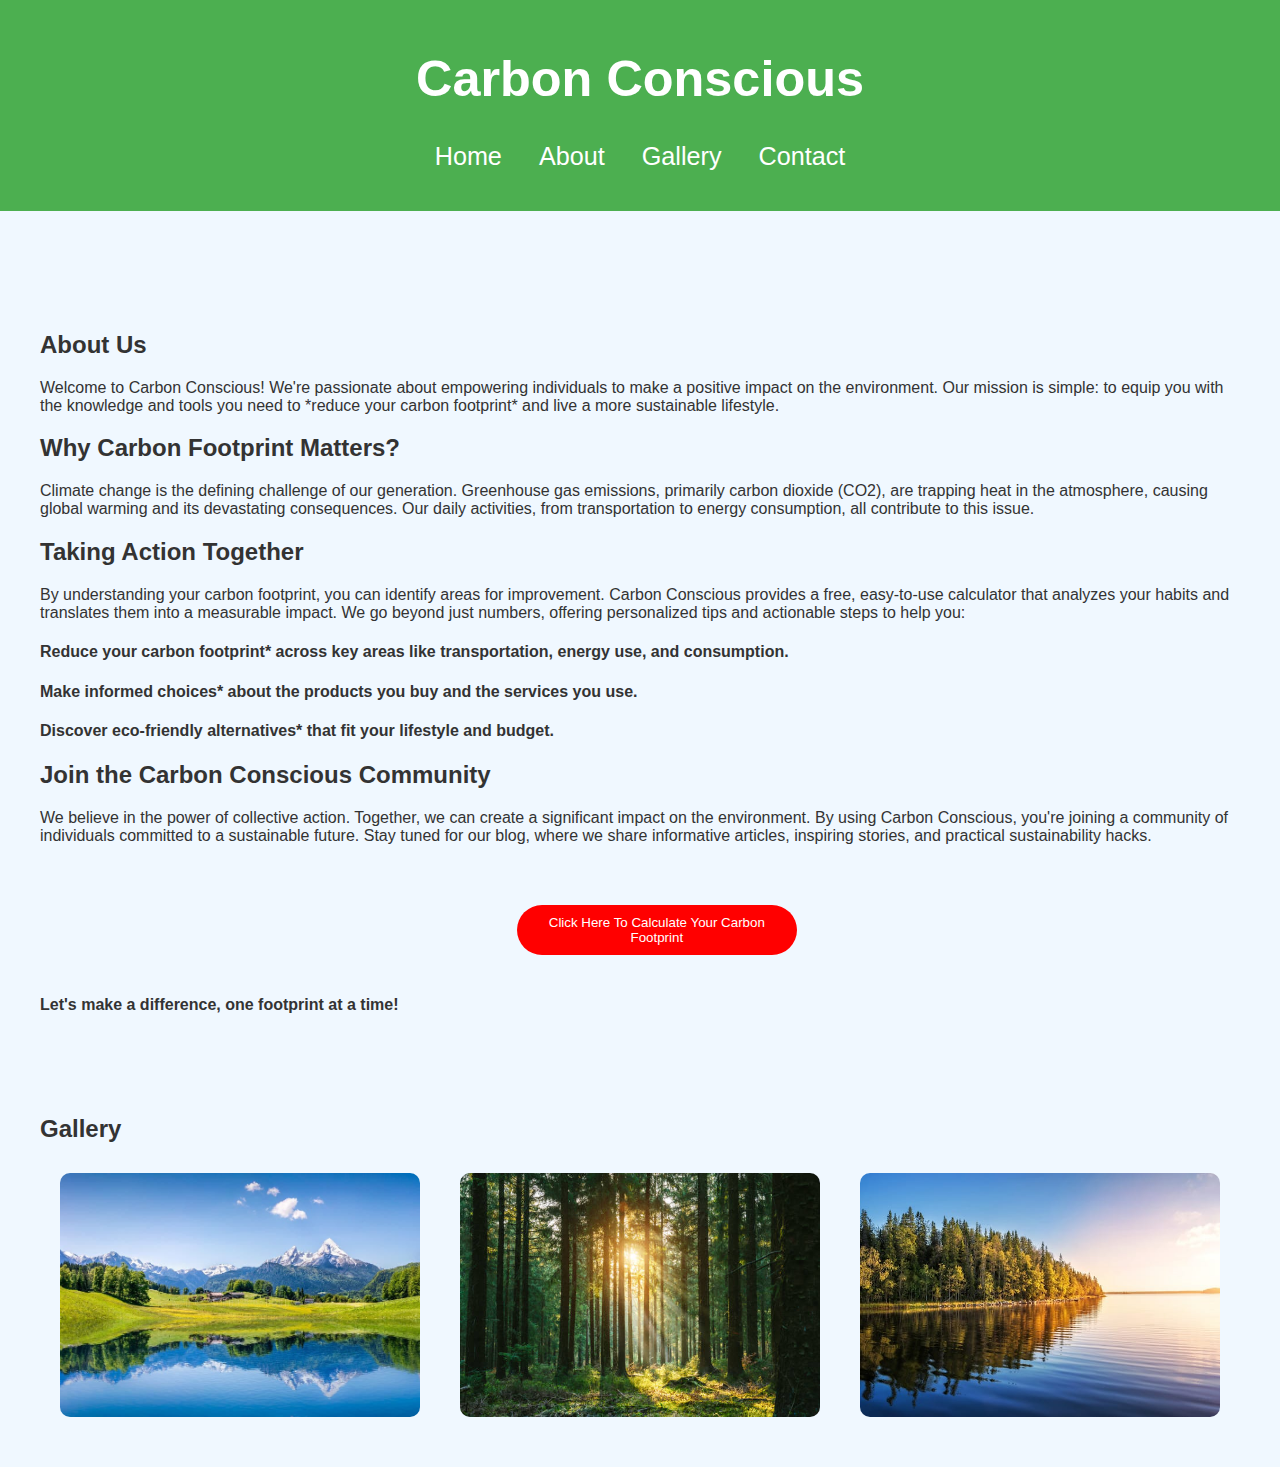
<file: index.html>
<!DOCTYPE html>
<html lang="en">
<head>
    <meta charset="UTF-8">
    <meta name="viewport" content="width=device-width, initial-scale=1.0">
    <title>tech for nature</title>
    <link rel="stylesheet" href="style.css">
    <link rel="stylesheet" href="NewStyle.css">
    
</head>
<body>
    <header>
        <h1 class="h1">Carbon Conscious</h1>
        <nav>
            <ul>
                <li class="list"><a href="#home">Home</a></li>
                <li class="list"><a href="#about">About</a></li>
                <li class="list"><a href="#gallery">Gallery</a></li>
                <li class="list"><a href="#contact">Contact</a></li>
            </ul>
        </nav>
    </header>

    <section id="home">
       
    </section>

    <section id="about">
        <h2>About Us</h2>
        <p>
             Welcome to Carbon Conscious! We're passionate about empowering individuals to make a positive impact on the environment. Our mission is simple: to equip you with the knowledge and tools you need to  *reduce your carbon footprint* and live a more sustainable lifestyle.
            
            <h2>Why Carbon Footprint Matters?</h2>
            
            Climate change is the defining challenge of our generation. Greenhouse gas emissions, primarily carbon dioxide (CO2), are trapping heat in the atmosphere, causing global warming and its devastating consequences. Our daily activities, from transportation to energy consumption, all contribute to this issue.
            
            <h2>Taking Action Together </h2>
            
            By understanding your carbon footprint, you can identify areas for improvement. Carbon Conscious provides a free, easy-to-use calculator that analyzes your habits and translates them into a measurable impact. We go beyond just numbers, offering personalized tips and actionable steps to help you:
            
            <h4>Reduce your carbon footprint* across key areas like transportation, energy use, and consumption. </h4>
            <h4>Make informed choices* about the products you buy and the services you use. </h4>
            <h4>Discover eco-friendly alternatives* that fit your lifestyle and budget. </h4>
            
            <h2>Join the Carbon Conscious Community</h2>
            
            We believe in the power of collective action. Together, we can create a significant impact on the environment. By using Carbon Conscious, you're joining a community of individuals committed to a sustainable future. Stay tuned for our blog, where we share informative articles, inspiring stories, and practical sustainability hacks.
            
                
    <section id="contact">
        <h2></h2>
        <form id="contact-form">
            <button type="submit">Click Here To Calculate Your Carbon Footprint</button>
        </form>
    </section>
            <h4>Let's make a difference, one footprint at a time!</p>
    </section>
    <section id="gallery">
        <h2>Gallery</h2>
        <div class="gallery-container">
            <img src="mountain.jpg" alt="Mountain">
            <img src="forest.jpg" alt="Forest">
            <img src="lake.jpg" alt="Lake">
        </div>
    </section>
    <script src="script.js"></script>
</body>
</html>
</file>
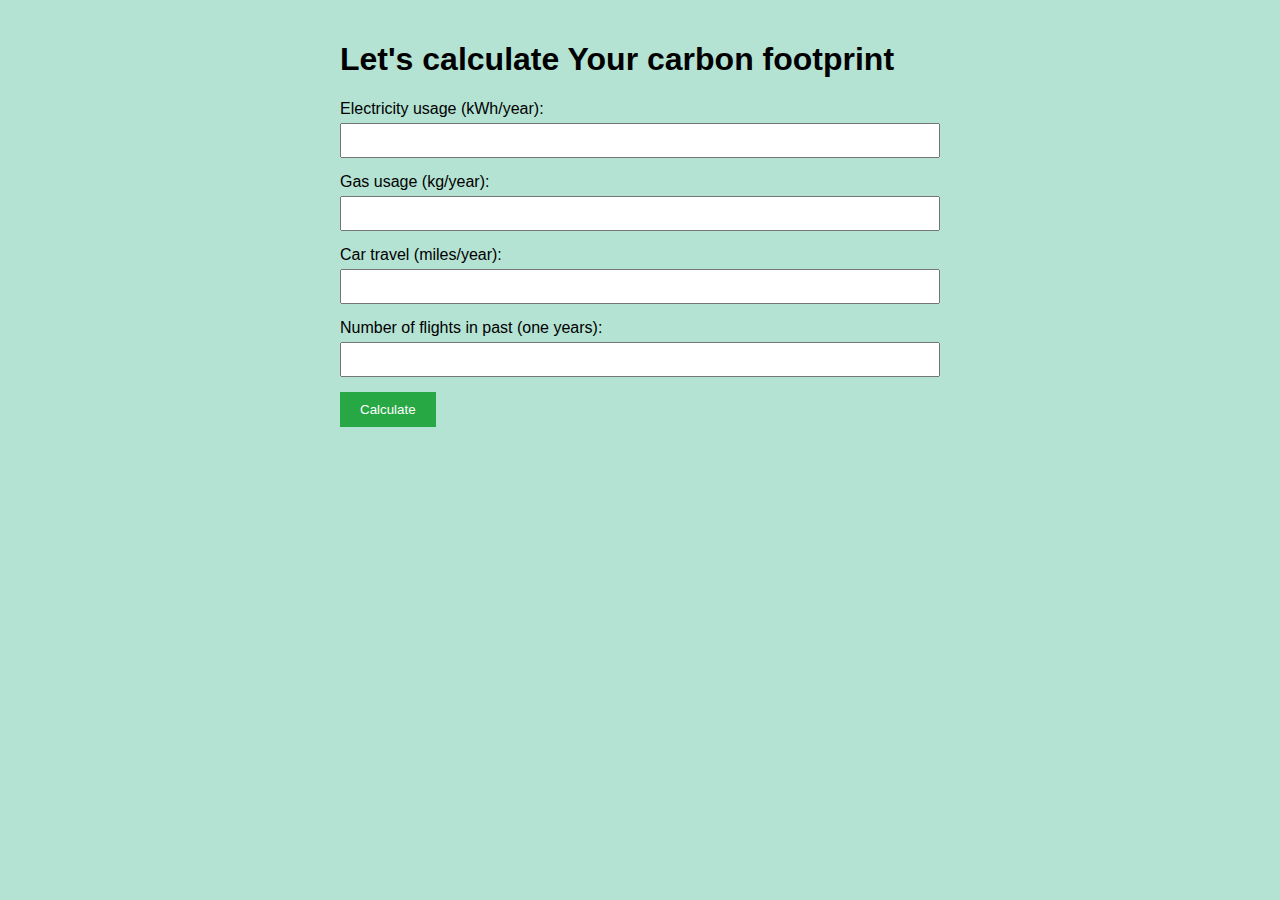
<file: carbon footprint.html>
<!DOCTYPE html>
    <html lang="en">
    <head>
        <meta charset="UTF-8">
        <meta name="viewport" content="width=device-width, initial-scale=1.0">
        <title>carbon footprint calculator</title>
        <style>
            body {
                background-color: rgb(180, 226, 211);
                font-family: Arial, sans-serif;
                margin: 0;
                padding: 20px;
            }
            .container {
                max-width: 600px;
                margin: 0 auto;
            }
            .form-group {
                margin-bottom: 15px;
            }
            .form-group label {
                display: block;
                margin-bottom: 5px;
            }
            .form-group input {
                width: 100%;
                padding: 8px;
                box-sizing: border-box;
            }
            button {
                padding: 10px 20px;
                background-color: #28a745;
                color: #fff;
                border: none;
                cursor: pointer;
            }
            button:disabled {
                background-color: #ccc;
            }
        </style>
    </head>
    <body>
        <div class="container">
            <h1>Let's calculate Your carbon footprint</h1>
            <form id="carbonForm" onsubmit="return calculateFootprint()">
                <div class="form-group">
                    <label for="electricity">Electricity usage (kWh/year):</label>
                    <input type="number" id="electricity" name="electricity" step="any" required>
                </div>
                <div class="form-group">
                    <label for="gas">Gas usage (kg/year):</label>
                    <input type="number" id="gas" name="gas" step="any" required>
                </div>
                <div class="form-group">
                    <label for="car">Car travel (miles/year):</label>
                    <input type="number" id="car" name="car" step="any" required>
                </div>
                <div class="form-group">
                    <label for="flight">Number of flights in past (one years):</label>
                    <input type="number" id="flight" name="flight" required>
                </div>
                <button type="submit">Calculate</button>
            </form>
        </div>
        <script>
            function calculateFootprint() {
                const electricity = document.getElementById('electricity').value;
                const gas = document.getElementById('gas').value;
                const car = document.getElementById('car').value;
                const flight = document.getElementById('flight').value;
    
                const electricityFootprint = electricity * 0.92; // CO2 per kWh in kg
                const gasFootprint = gas * 105; // CO2 per kg in kg
                const carFootprint = car * 0.79; // CO2 per mile in kg
                const flightfootprint = flight * 1100; // co2 per flight in kg
    
                const totalFootprintKg = electricityFootprint + gasFootprint + carFootprint + flightfootprint;
                const totalFootprintTons = totalFootprintKg / 1000; // Convert kg to tons
    
                // Redirect to the results page with the result as a URL parameter
                window.location.href = `result.html?footprint=${totalFootprintTons.toFixed(2)}`;
                return false; // Prevent form submission
            }
        </script>
    </body>
    </html>
</file>
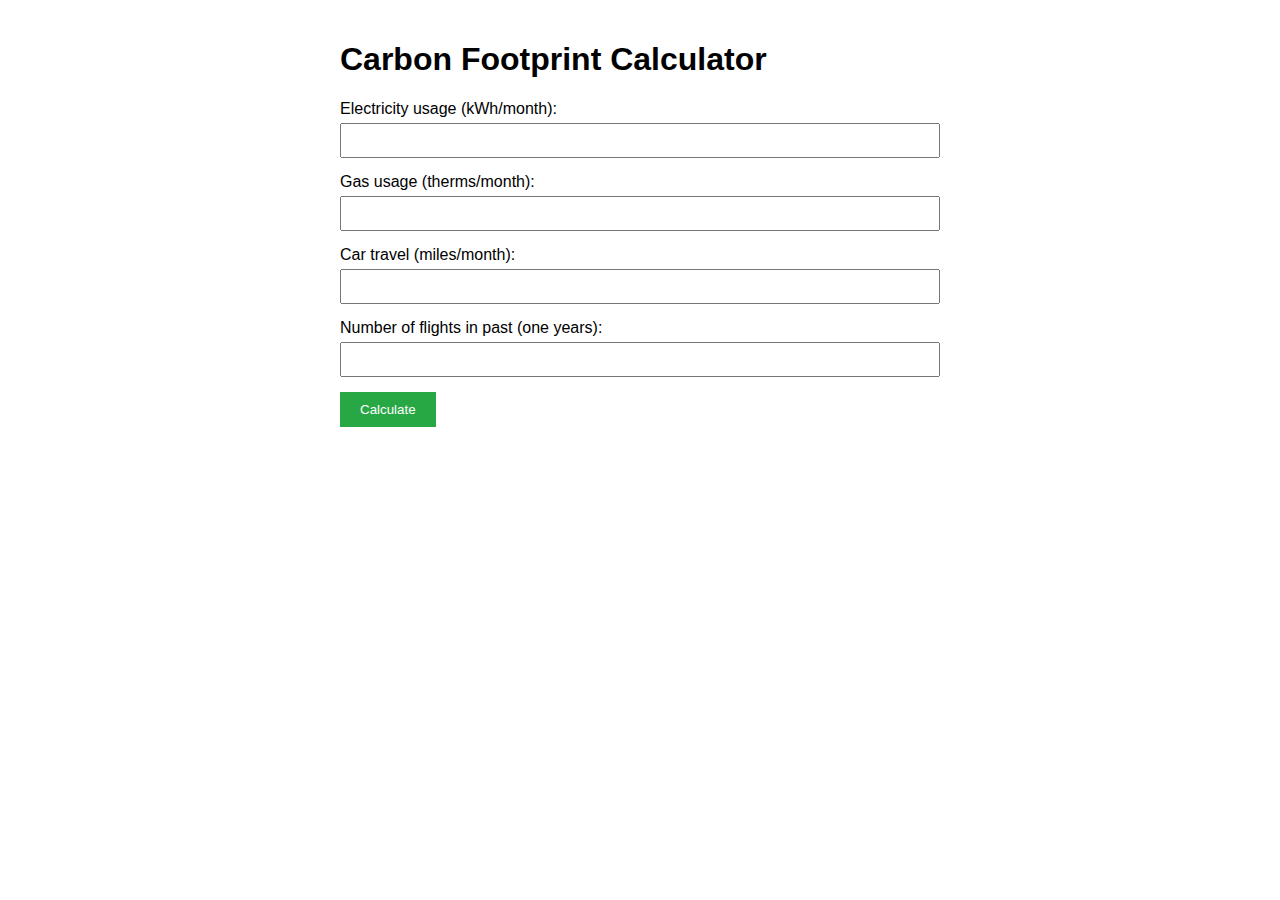
<file: carbon.html>
<!DOCTYPE html>
<html lang="en">
<head>
    <meta charset="UTF-8">
    <meta name="viewport" content="width=device-width, initial-scale=1.0">
    <title>Carbon Footprint Calculator</title>
    <style>
        body {
            font-family: Arial, sans-serif;
            margin: 0;
            padding: 20px;
        }
        .container {
            max-width: 600px;
            margin: 0 auto;
        }
        .form-group {
            margin-bottom: 15px;
        }
        .form-group label {
            display: block;
            margin-bottom: 5px;
        }
        .form-group input {
            width: 100%;
            padding: 8px;
            box-sizing: border-box;
        }
        button {
            padding: 10px 20px;
            background-color: #28a745;
            color: #fff;
            border: none;
            cursor: pointer;
        }
        button:disabled {
            background-color: #ccc;
        }
    </style>
</head>
<body>
    <div class="container">
        <h1>Carbon Footprint Calculator</h1>
        <form id="carbonForm" onsubmit="return calculateFootprint()">
            <div class="form-group">
                <label for="electricity">Electricity usage (kWh/month):</label>
                <input type="number" id="electricity" name="electricity" required>
            </div>
            <div class="form-group">
                <label for="gas">Gas usage (therms/month):</label>
                <input type="number" id="gas" name="gas" required>
            </div>
            <div class="form-group">
                <label for="car">Car travel (miles/month):</label>
                <input type="number" id="car" name="car" required>
            </div>
            <div class="form-group">
                <label for="flight">Number of flights in past (one years):</label>
                <input type="number" id="flight" name="flight" required>
            </div>
            <button type="submit">Calculate</button>
        </form>
    </div>
    <script>
        function calculateFootprint() {
            const electricity = document.getElementById('electricity').value;
            const gas = document.getElementById('gas').value;
            const car = document.getElementById('car').value;
            const flight = document.getElementById('flight').value;

            const electricityFootprint = electricity * 0.92; // CO2 per kWh in kg
            const gasFootprint = gas * 105; // CO2 per therm in kg
            const carFootprint = car * 0.79; // CO2 per mile in kg
            const flightfootprint = flight * 1100; // co2 per flight in kg

            const totalFootprintKg = electricityFootprint + gasFootprint + carFootprint + flightfootprint;
            const totalFootprintTons = totalFootprintKg / 1000; // Convert kg to tons

            // Redirect to the results page with the result as a URL parameter
            window.location.href = `result.html?footprint=${totalFootprintTons.toFixed(2)}`;
            return false; // Prevent form submission
        }
    </script>
</body>
</html>
</file>
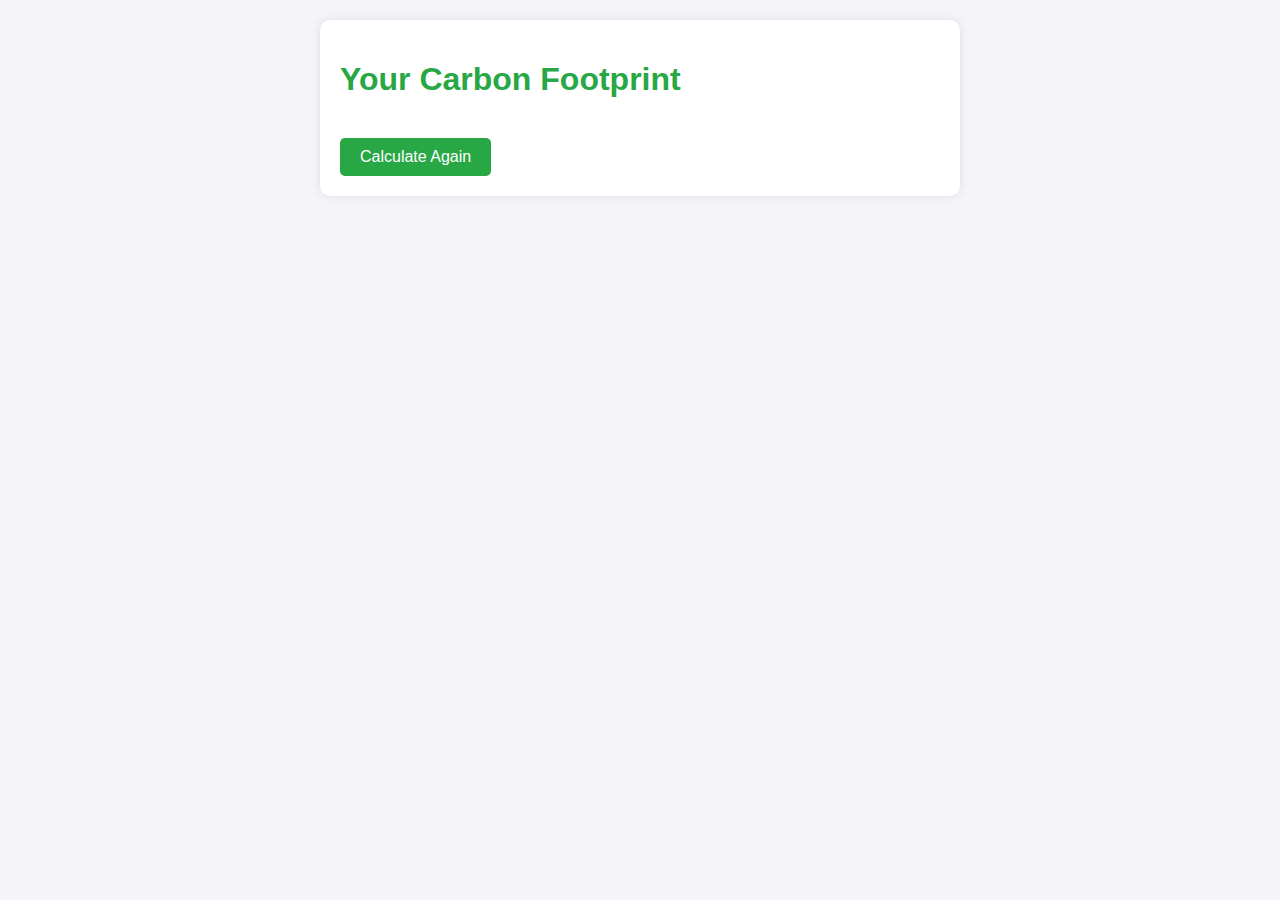
<file: nature.html>
<!DOCTYPE html>
<html lang="en">
<head>
    <meta charset="UTF-8">
    <meta name="viewport" content="width=device-width, initial-scale=1.0">
    <title>Carbon Footprint Result</title>
    <style>
        body {
            font-family: Arial, sans-serif;
            margin: 0;
            padding: 20px;
            background-color: #f4f4f9;
            color: #333;
        }
        .container {
            max-width: 600px;
            margin: 0 auto;
            padding: 20px;
            background-color: #fff;
            border-radius: 10px;
            box-shadow: 0 0 10px rgba(0, 0, 0, 0.1);
        }
        h1 {
            font-size: 2em;
            margin-bottom: 20px;
            color: #28a745;
        }
        .result {
            margin-top: 20px;
            font-size: 1.5em;
            color: #333;
            text-align: center;
        }
        .result span {
            color: #28a745;
            font-weight: bold;
        }
        .advice {
            margin-top: 20px;
            padding: 15px;
            border-radius: 5px;
        }
        .advice h2 {
            margin-top: 0;
        }
        .advice ul {
            list-style-type: disc;
            padding-left: 20px;
        }
        .advice.low {
            background-color: #d4edda;
            color: #155724;
            border: 1px solid #c3e6cb;
        }
        .advice.medium {
            background-color: #fff3cd;
            color: #856404;
            border: 1px solid #ffeeba;
        }
        .advice.high {
            background-color: #f8d7da;
            color: #721c24;
            border: 1px solid #f5c6cb;
        }
        a {
            display: inline-block;
            margin-top: 20px;
            padding: 10px 20px;
            background-color: #28a745;
            color: #fff;
            text-decoration: none;
            border-radius: 5px;
            transition: background-color 0.3s ease;
        }
        a:hover {
            background-color: #218838;
        }
    </style>
</head>
<body>
    <div class="container">
        <h1>Your Carbon Footprint</h1>
        <div class="result" id="result"></div>
        <div class="advice" id="advice" style="display: none;">
            <h2>Advice</h2>
            <ul id="adviceList"></ul>
        </div>
        <a href="index.html">Calculate Again</a>
    </div>
    <script>
        // Function to get URL parameters
        function getParameterByName(name, url = window.location.href) {
            name = name.replace(/[\[\]]/g, '\\$&');
            const regex = new RegExp('[?&]' + name + '(=([^&#]*)|&|#|$)');
            const results = regex.exec(url);
            if (!results) return null;
            if (!results[2]) return '';
            return decodeURIComponent(results[2].replace(/\+/g, ' '));
        }

        // Get the carbon footprint from the URL parameters
        const footprint = getParameterByName('footprint');
        if (footprint) {
            document.getElementById('result').innerHTML = `Your monthly carbon footprint is approximately <span>${footprint}</span> tons CO<sub>2</sub>.`;
            
            // Convert footprint to a number for comparison
            const footprintValue = parseFloat(footprint);
            const advice = document.getElementById('advice');
            const adviceList = document.getElementById('adviceList');

            if (footprintValue >= 0 && footprintValue < 4) {
                advice.className = 'advice low';
                adviceList.innerHTML = `
                    <li>Keep up the good work! Here are a few more tips:</li>
                    <li>Continue to reduce energy usage by turning off lights and electronics when not in use.</li>
                    <li>Optimize your travel by carpooling or using public transportation more often.</li>
                    <li>Consider using renewable energy sources if available.</li>
                `;
            } else if (footprintValue >= 4 && footprintValue < 10) {
                advice.className = 'advice medium';
                adviceList.innerHTML = `
                    <li>You're doing well, but there are areas for improvement:</li>
                    <li>Reduce your energy consumption by using energy-efficient appliances and light bulbs.</li>
                    <li>Consider using public transportation, biking, or walking instead of driving.</li>
                    <li>Insulate your home to reduce heating and cooling needs.</li>
                    <li>Reduce meat consumption and choose a more plant-based diet.</li>
                `;
            } else if (footprintValue >= 10) {
                advice.className = 'advice high';
                adviceList.innerHTML = `
                    <li>Your carbon footprint is quite high. Immediate action is needed:</li>
                    <li>Significantly reduce energy usage at home and at work.</li>
                    <li>Switch to renewable energy sources, such as solar or wind power.</li>
                    <li>Consider drastic changes in transportation habits, like using electric vehicles or public transit.</li>
                    <li>Engage in carbon offset programs and support reforestation projects.</li>
                    <li>Adopt a more plant-based diet and reduce food waste.</li>
                `;
            }

            // Display the advice section
            advice.style.display = 'block';
        } else {
            document.getElementById('result').innerText = 'No footprint calculated. Please go back and calculate again.';
        }
</file>
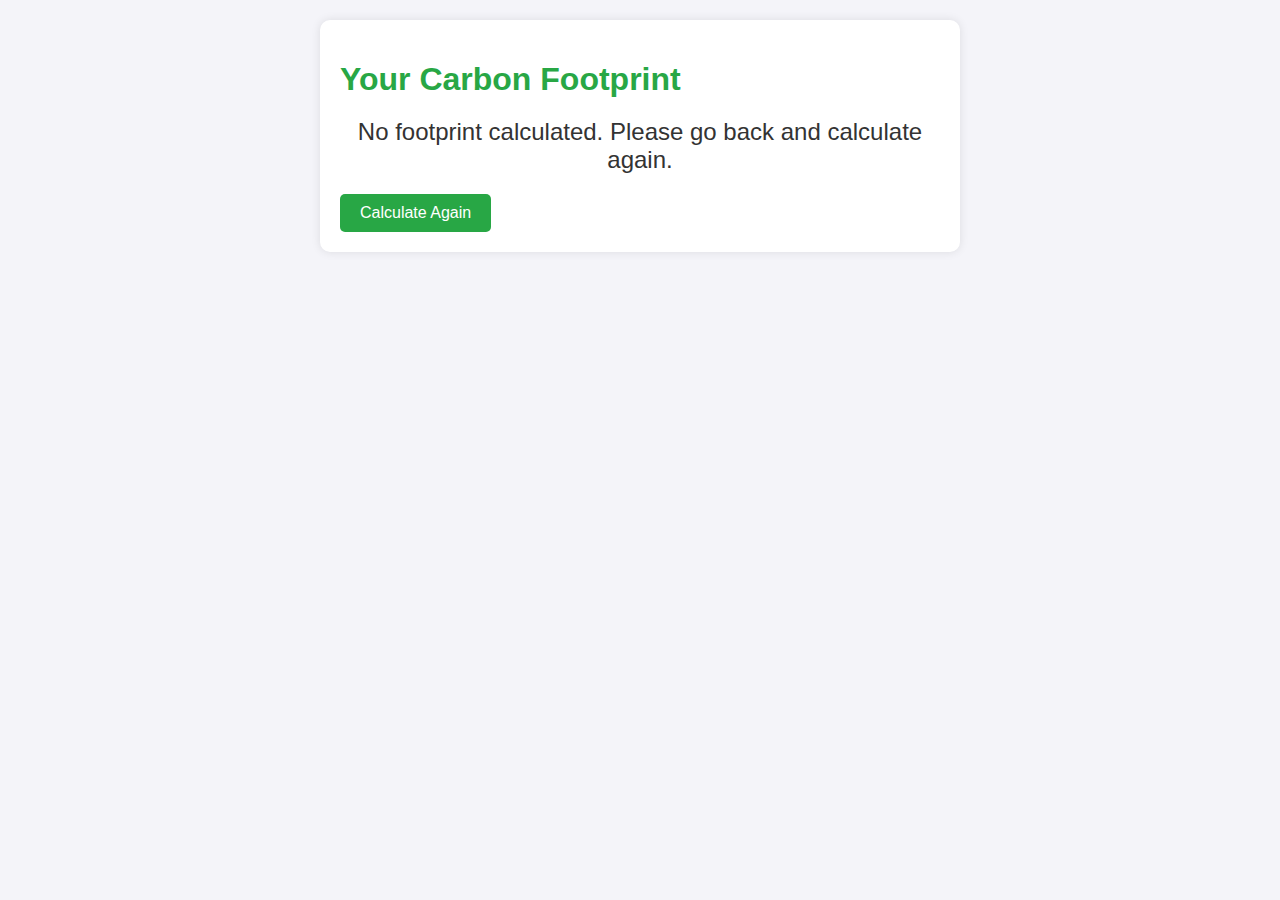
<file: result.html>
<!DOCTYPE html>
<html lang="en">
<head>
    <meta charset="UTF-8">
    <meta name="viewport" content="width=device-width, initial-scale=1.0">
    <title>Carbon Footprint Result</title>
    <style>
        body {
            font-family: Arial, sans-serif;
            margin: 0;
            padding: 20px;
            background-color: #f4f4f9;
            color: #333;
        }
        .container {
            max-width: 600px;
            margin: 0 auto;
            padding: 20px;
            background-color: #fff;
            border-radius: 10px;
            box-shadow: 0 0 10px rgba(0, 0, 0, 0.1);
        }
        h1 {
            font-size: 2em;
            margin-bottom: 20px;
            color: #28a745;
        }
        .result {
            margin-top: 20px;
            font-size: 1.5em;
            color: #333;
            text-align: center;
        }
        .result span {
            color: #28a745;
            font-weight: bold;
        }
        .advice {
            margin-top: 20px;
            padding: 15px;
            border-radius: 5px;
        }
        .advice h2 {
            margin-top: 0;
        }
        .advice ul {
            list-style-type: disc;
            padding-left: 20px;
        }
        .advice.low {
            background-color: #d4edda;
            color: #155724;
            border: 1px solid #c3e6cb;
        }
        .advice.medium {
            background-color: #fff3cd;
            color: #856404;
            border: 1px solid #ffeeba;
        }
        .advice.high {
            background-color: #f8d7da;
            color: #721c24;
            border: 1px solid #f5c6cb;
        }
        a {
            display: inline-block;
            margin-top: 20px;
            padding: 10px 20px;
            background-color: #28a745;
            color: #fff;
            text-decoration: none;
            border-radius: 5px;
            transition: background-color 0.3s ease;
        }
        a:hover {
            background-color: #218838;
        }
    </style>
</head>
<body>
    <div class="container">
        <h1>Your Carbon Footprint</h1>
        <div class="result" id="result"></div>
        <div class="advice" id="advice" style="display: none;">
            <h2>Here Are Some Advices To Reduce Your Carbon Footprint : </h2>
            <ul id="adviceList"></ul>
        </div>
        <a href="carbon footprint.html">Calculate Again</a>
    </div>
    <script>
        // Function to get URL parameters
        function getParameterByName(name, url = window.location.href) {
            name = name.replace(/[\[\]]/g, '\\$&');
            const regex = new RegExp('[?&]' + name + '(=([^&#]*)|&|#|$)');
            const results = regex.exec(url);
            if (!results) return null;
            if (!results[2]) return '';
            return decodeURIComponent(results[2].replace(/\+/g, ' '));
        }

        // Get the carbon footprint from the URL parameter
        const footprint = getParameterByName('footprint');
        if (footprint) {
            document.getElementById('result').innerText = `Your Yearly carbon footprint is approximately ${footprint} tons CO2.`;

            // Convert footprint to a number for comparison
            const footprintValue = parseFloat(footprint);
            const advice = document.getElementById('advice');
            const adviceList = document.getElementById('adviceList');

            if (footprintValue >= 0 && footprintValue < 4) {
                advice.className = 'advice low';
                adviceList.innerHTML = `
                    <li><h4>Transportation:</h4>Consider walking, cycling, or using public transport for short trips. Carpool when possible. Maintain your car for optimal fuel efficiency.</li>
                    <li><h4>Energy:</h4>Switch to LED light bulbs, unplug unused electronics, and shorten shower times. Explore renewable energy options for your home, if feasible.</li>
                    <li><h4>Consumption:</h4>Buy less, choose durable and energy-efficient products, and extend their lifespan with proper maintenance. Repair instead of replacing whenever possible.</li>
                    <li><h4>Food:</h4>Reduce meat consumption, especially red meat. Opt for local and seasonal produce. Minimize food waste by planning meals and composting leftovers.</li>
                `;
            } else if (footprintValue >= 4 && footprintValue < 10) {
                advice.className = 'advice medium';
                adviceList.innerHTML = `
                  <li><h4>Transportation:</h4> If driving is necessary, consider a fuel-efficient car or electric vehicle. Explore alternative fueling options like biodiesel.</li>
                    <li><h4>Energy:</h4>Invest in energy-efficient appliances and smart home features to automate energy use. Consider weatherization upgrades for your home.</li>
                    <li><h4>Consumption:</h4>Buy second-hand or sustainably-sourced products. Support companies with strong environmental practices. Reduce paper use and opt for digital alternatives.</li>
                    <li><h4>Food:</h4>Transition to a more plant-based diet. Buy organic or locally sourced meat when you do consume it.</li>
                    <li><h4>Travel:</h4>Choose eco-friendly travel options like trains or buses whenever possible. Offset unavoidable air travel emissions through reputable programs.</li>
                    
                `;
            } else if (footprintValue >= 10) {
                advice.className = 'advice high';
                adviceList.innerHTML = `
                <li><h4>Transportation:</h4>Reduce air travel significantly. Explore offsetting past emissions through reputable programs. Consider relocating closer to work or amenities.</li>
                    <li><h4>Energy:</h4> Invest in solar panels or other renewable energy sources for your home. Upgrade to highly energy-efficient appliances and optimize home insulation.
</li>
                    <li><h4>Consumption:</h4>Downsize your living space to reduce energy consumption. Adopt a minimalist lifestyle, focusing on experiences rather than possessions.</li>
                    <li><h4>Food:</h4>Adopt a primarily plant-based diet. Support regenerative agriculture practices through your food choices. Minimize food waste through meal planning and composting.</li>
                   
                `;
            }

            // Display the advice section
            advice.style.display = 'block';
        } else {
            document.getElementById('result').innerText = 'No footprint calculated. Please go back and calculate again.';
        }
    </script>
</body>
</html>
</file>
<file: style.css>
body {
    font-family: Arial, sans-serif;
    margin: 0;
    padding: 0;
    background-color: #f0f8ff;
    color: #333;
}
header {
    background-color: #4CAF50;
    color: white;
    padding: 15px 0;
    text-align: center;
}
.gallery-container {
    display: flex;
    justify-content: space-around;
    flex-wrap: wrap;
}
.gallery-container img {
    width: 30%;
    height: auto;
    margin: 10px;
    border-radius: 10px;
}
nav ul {
    list-style: none;
    padding: 0;
}

nav ul li {
    display: inline;
    margin: 0 15px;
}

nav ul li a {
    color: white;
    text-decoration: none;
}

section {
    padding: 20px;
    margin: 20px;
}

#nature-wonder img {
    width: 100%;
    height: auto;
    margin: 10px 0;
    border-radius: 10px;
}

footer {
    background-color: #4CAF50;
    color: white;
    text-align: center;
    padding: 10px 0;
    position: fixed;
    width: 100%;
    bottom: 0;
    height: 3%;
}
form {
    display: flex;
    flex-direction: column;
}

form label {
    margin: 10px 0 5px;
}

form input, form textarea {
    padding: 10px;
    margin-bottom: 10px;
    border: 1px solid #ccc;
    border-radius: 5px;
}

/* form button {
    padding: 10px;
    background-color: red;
    color: white;
    border: none;
    border-radius: 35px;
    cursor: pointer;
} */
form button {
    padding: 10px;
    background-color: red;
    margin-left: 39%;
    color: white;
    width: 25%;
    border: none;
    border-radius: 35px;
    cursor: pointer;
}
form button:hover {
    background-color: blue;
}
</file>
<file: NewStyle.css>
header {
  font-size: 2.8vb;
}
h1 {
  cursor: default;
}
a:hover {
  color: #add8e6;
}
/* Media Querries */
@media only screen and (max-width: 600px) {
  header {
    font-size: large;
  }
  form button {
    padding: 10px;
    background-color: red;
    color: white;
    border: none;
    width: 100%;
    margin: 0%;
    border-radius: 35px;
    cursor: pointer;
  }
  gallery-container img {
    width: 30%;
    height: auto;
    margin: 10px;
    border-radius: 10px;
  }
  img {
    height: 100%;
  }
}
</file>
